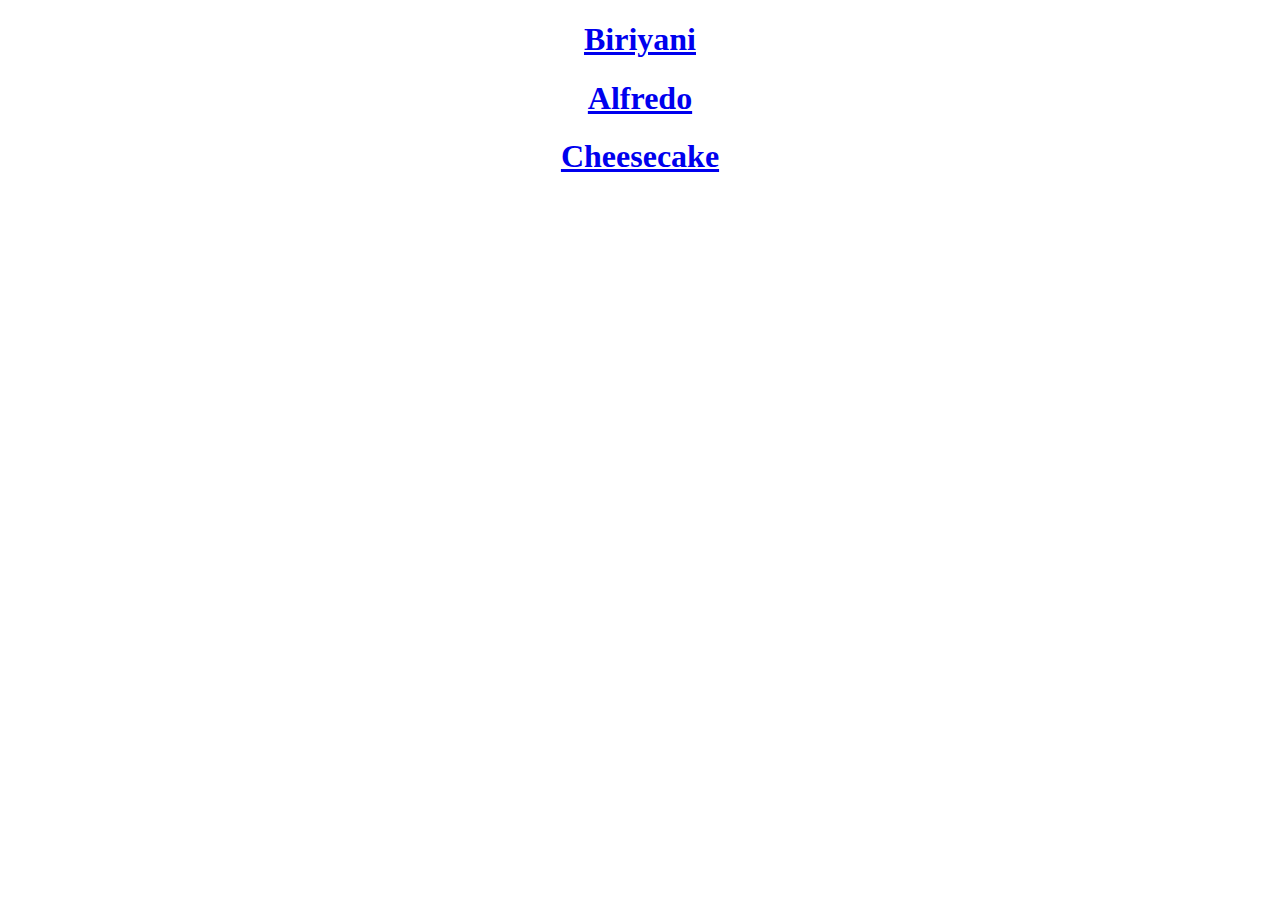
<file: index.html>
<!DOCTYPE html>
<html>
    <head>
        <meta charset="utf-8">  
        <title>Recipes</title>
        <link rel="stylesheet" href="styles.css"/>
    </head>

    <body>
        
            <div class="bullet-points">
                <h1><a href="recipes/biriyani.html">Biriyani</a></h1>
                <h1><a href="recipes/alfredo.html">Alfredo</a></h1>
                <h1><a href="recipes/cheesecake.html">Cheesecake</a></h1>
            </div>
        
        
    </body>
</html>
</file>
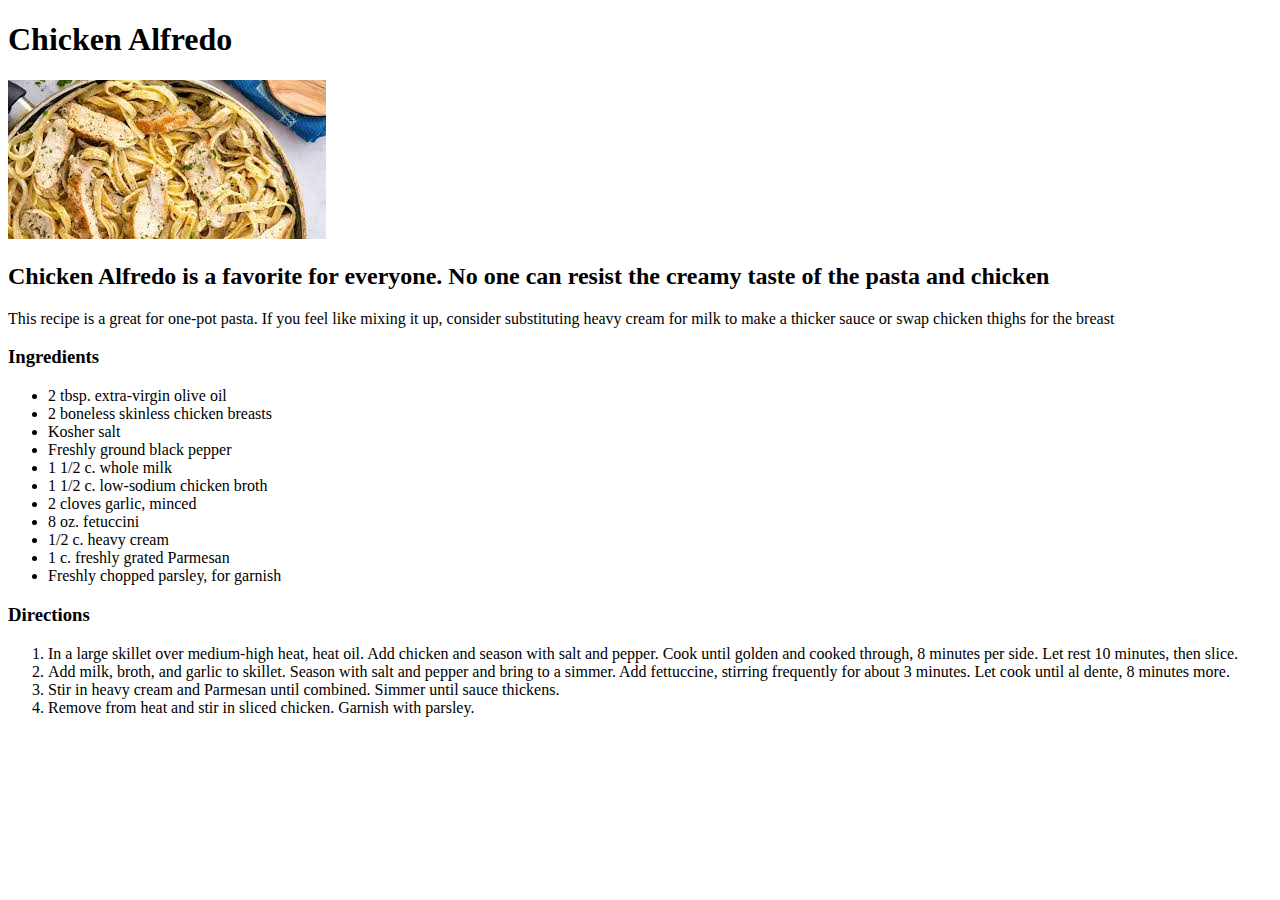
<file: recipes/alfredo.html>
<!DOCTYPE html>
<html>
    <head>
        <meta charset="utf-8">
        <title>Chicken Alfredo</title>
        <link rel="stylesheet" href="../styles.css">
    </head>

    <body>
        <h1>Chicken Alfredo</h1>
        <img src="../img/alfredo.jpeg">
        <h2>Chicken Alfredo is a favorite for everyone. No one can resist the creamy taste of the pasta and chicken</h2>

        <p>This recipe is a great for one-pot pasta. If you feel like mixing it up, consider substituting heavy cream for milk to make a thicker sauce or swap chicken
            thighs for the breast
        </p>

        <h3>Ingredients</h3>
        <ul>
            <li>2 tbsp. extra-virgin olive oil</li>
            <li>2 boneless skinless chicken breasts</li>
            <li>Kosher salt</li>
            <li>Freshly ground black pepper</li>
            <li>1 1/2 c. whole milk</li>
            <li>1 1/2 c. low-sodium chicken broth</li>
            <li>2 cloves garlic, minced</li>
            <li>8 oz. fetuccini</li>
            <li>1/2 c. heavy cream</li>
            <li>1 c. freshly grated Parmesan</li>
            <li>Freshly chopped parsley, for garnish</li>
        </ul>

        <h3>Directions</h3>
        <ol>
            <li>In a large skillet over medium-high heat, 
            heat oil. Add chicken and season with salt and pepper. Cook until golden and cooked through, 8 minutes per side. Let rest 10 minutes, then slice.
            </li>
            <li>Add milk, broth, and garlic to skillet. Season with salt and pepper and bring to a simmer. 
            Add fettuccine, stirring frequently for about 3 minutes. Let cook until al dente, 8 minutes more. 
            </li>
            <li>Stir in heavy cream and Parmesan until combined. Simmer until sauce thickens. </li>
            <li>Remove from heat and stir in sliced chicken. Garnish with parsley. </li>
        </ol>


    </body>
</html>
</file>
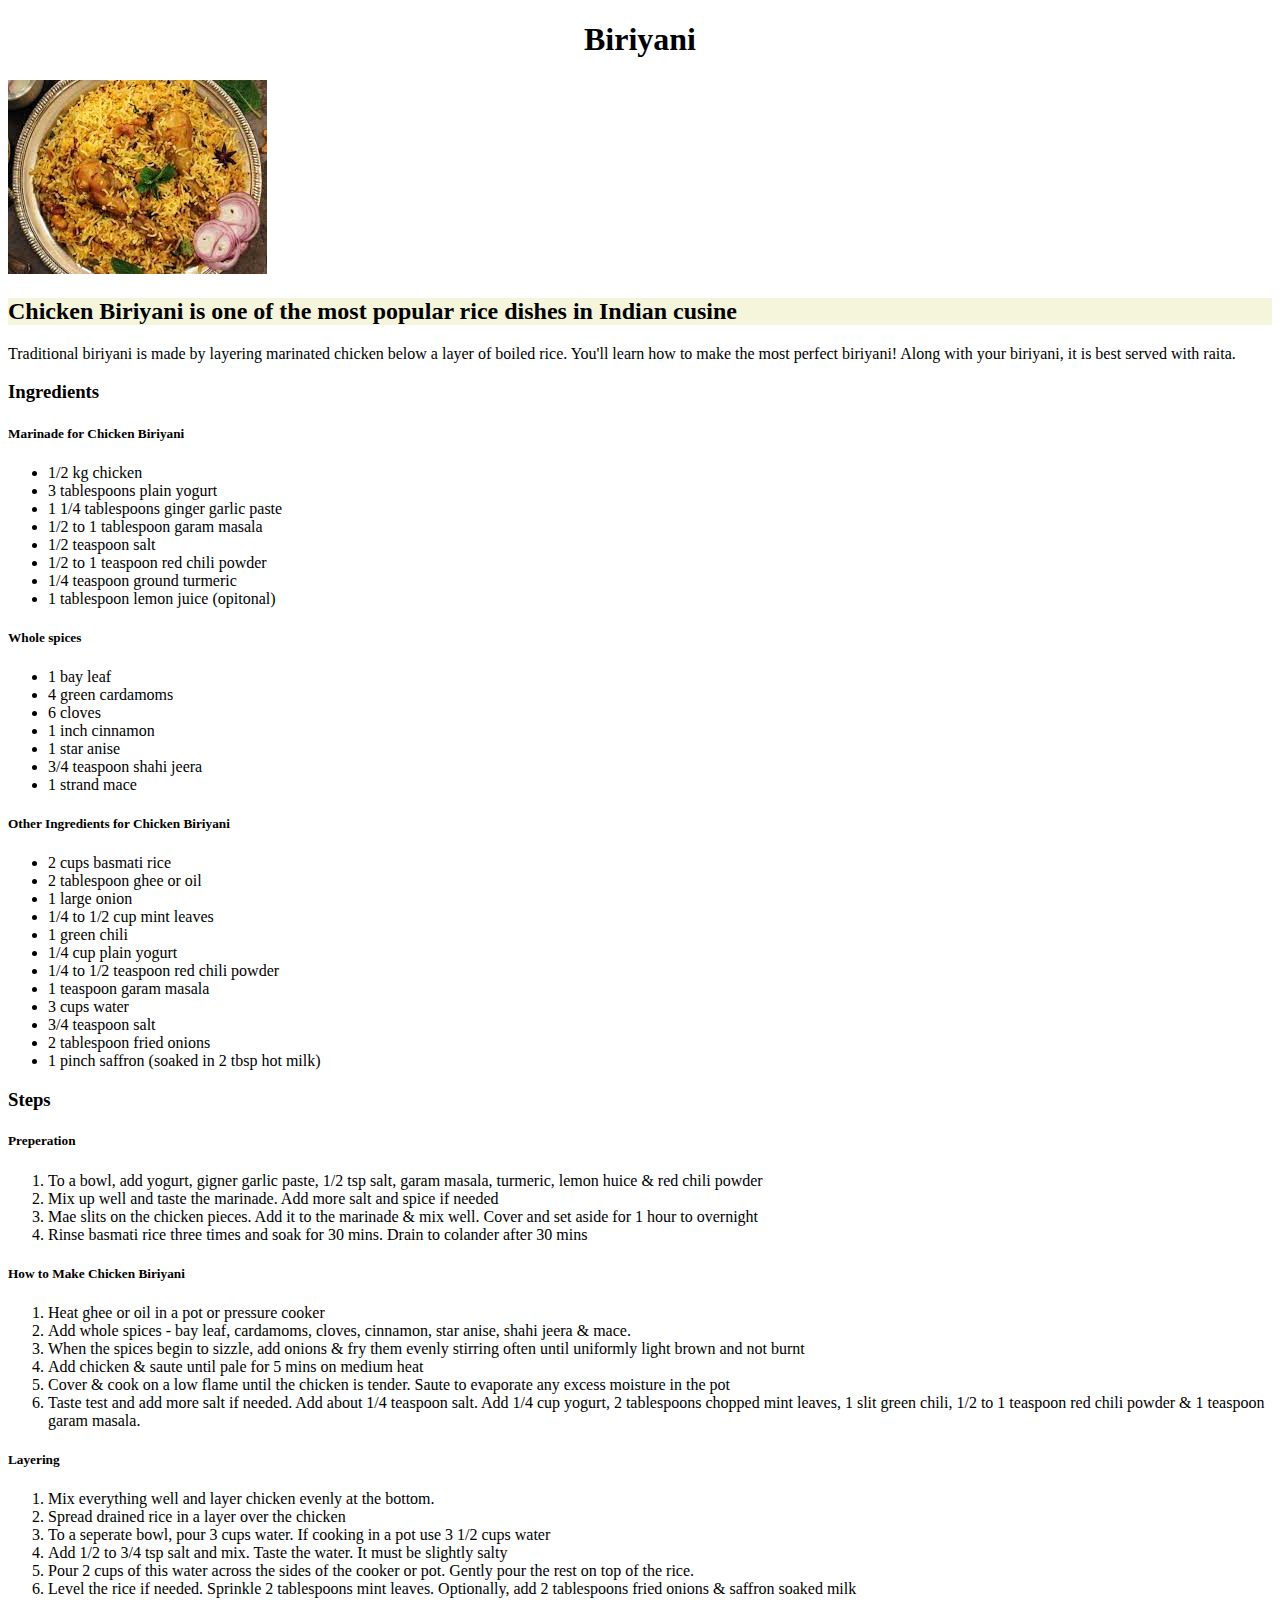
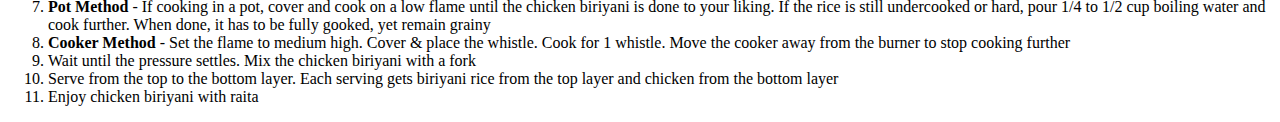
<file: recipes/biriyani.html>
<!DOCTYPE html>
<html>
    <head>
        <meta charset="utf-8">
        <title>Chicken Biriyani</title>
        <link rel="stylesheet" href="../styles.css">
    </head>

    <body>
        <h1 id="title">Biriyani</h1>

        <img  src="../img/biriyani.jpeg">
        <h2 class="tradition">Chicken Biriyani is one of the most popular rice dishes in Indian cusine</h4>
        <p>Traditional biriyani is made by layering marinated chicken below a layer of boiled rice. You'll learn how to make the most perfect biriyani! Along with
            your biriyani, it is best served with raita.
        </p>


        <h3>Ingredients</h3>
        <h5>Marinade for Chicken Biriyani</h5>
        <ul>
            <li>1/2 kg chicken</li>
            <li>3 tablespoons plain yogurt</li>
            <li>1 1/4 tablespoons ginger garlic paste</li>
            <li>1/2 to 1 tablespoon garam masala</li>
            <li>1/2 teaspoon salt</li>
            <li>1/2 to 1 teaspoon red chili powder</li>
            <li>1/4 teaspoon ground turmeric</li>
            <li>1 tablespoon lemon juice (opitonal)</li>
        </ul>
        <h5>Whole spices</h5>
        <ul>
            <li>1 bay leaf</li>
            <li>4 green cardamoms</li>
            <li>6 cloves</li>
            <li>1 inch cinnamon</li>
            <li>1 star anise</li>
            <li>3/4 teaspoon shahi jeera</li>
            <li>1 strand mace</li>
        </ul>
        <h5>Other Ingredients for Chicken Biriyani</h5>
        <ul>
            <li>2 cups basmati rice</li>
            <li>2 tablespoon ghee or oil</li>
            <li>1 large onion</li>
            <li>1/4 to 1/2 cup mint leaves</li>
            <li>1 green chili</li>
            <li>1/4 cup plain yogurt</li>
            <li>1/4 to 1/2 teaspoon red chili powder</li>
            <li>1 teaspoon garam masala</li>
            <li>3 cups water</li>
            <li>3/4 teaspoon salt</li>
            <li>2 tablespoon fried onions</li>
            <li>1 pinch saffron (soaked in 2 tbsp hot milk)</li>
        </ul>

        <h3>Steps</h3>
        <h5>Preperation</h5>
        <ol>
            <li>To a bowl, add yogurt, gigner garlic paste, 1/2 tsp salt, garam masala, turmeric, lemon huice & red chili powder</li>
            <li>Mix up well and taste the marinade. Add more salt and spice if needed</li>
            <li>Mae slits on the chicken pieces. Add it to the marinade & mix well. Cover and set aside for 1 hour to overnight</li>
            <li>Rinse basmati rice three times and soak for 30 mins. Drain to colander after 30 mins</li>
        </ol>
        <h5>How to Make Chicken Biriyani</h5>
        <ol>
            <li>Heat ghee or oil in a pot or pressure cooker</li>
            <li>Add whole spices - bay leaf, cardamoms, cloves, cinnamon, star anise, shahi jeera & mace.</li>
            <li>When the spices begin to sizzle, add onions & fry them evenly stirring often until uniformly light brown and not burnt</li>
            <li>Add chicken & saute until pale for 5 mins on medium heat</li>
            <li>Cover & cook on a low flame until the chicken is tender. Saute to evaporate any excess moisture in the pot</li>
            <li>Taste test and add more salt if needed. Add about 1/4 teaspoon salt. Add 1/4 cup yogurt, 2 tablespoons chopped mint leaves, 1 slit green chili,
                1/2 to 1 teaspoon red chili powder & 1 teaspoon garam masala.
            </li>
        </ol>
        <h5>Layering</h5>
        <ol>
            <li>Mix everything well and layer chicken evenly at the bottom.</li>
            <li>Spread drained rice in a layer over the chicken</li>
            <li>To a seperate bowl, pour 3 cups water. If cooking in a pot use 3 1/2 cups water</li>
            <li>Add 1/2 to 3/4 tsp salt and mix. Taste the water. It must be slightly salty</li>
            <li>Pour 2 cups of this water across the sides of the cooker or pot. Gently pour the rest on top of the rice.</li>
            <li>Level the rice if needed. Sprinkle 2 tablespoons mint leaves. Optionally, add 2 tablespoons fried onions & saffron soaked milk</li>
            <li><strong>Pot Method</strong> - If cooking in a pot, cover and cook on a low flame until the chicken biriyani is done to your liking. If the rice 
            is still undercooked or hard, pour 1/4 to 1/2 cup boiling water and cook further. When done, it has to be fully gooked, yet remain grainy</li>
            <li><strong>Cooker Method</strong> - Set the flame to medium high. Cover & place the whistle. Cook for 1 whistle. Move the cooker away from the burner
            to stop cooking further</li>
            <li>Wait until the pressure settles. Mix the chicken biriyani with a fork</li>
            <li>Serve from the top to the bottom layer. Each serving gets biriyani rice from the top layer and chicken from the bottom layer</li>
            <li>Enjoy chicken biriyani with raita</li>
        </ol>

    </body>

</html>
</file>
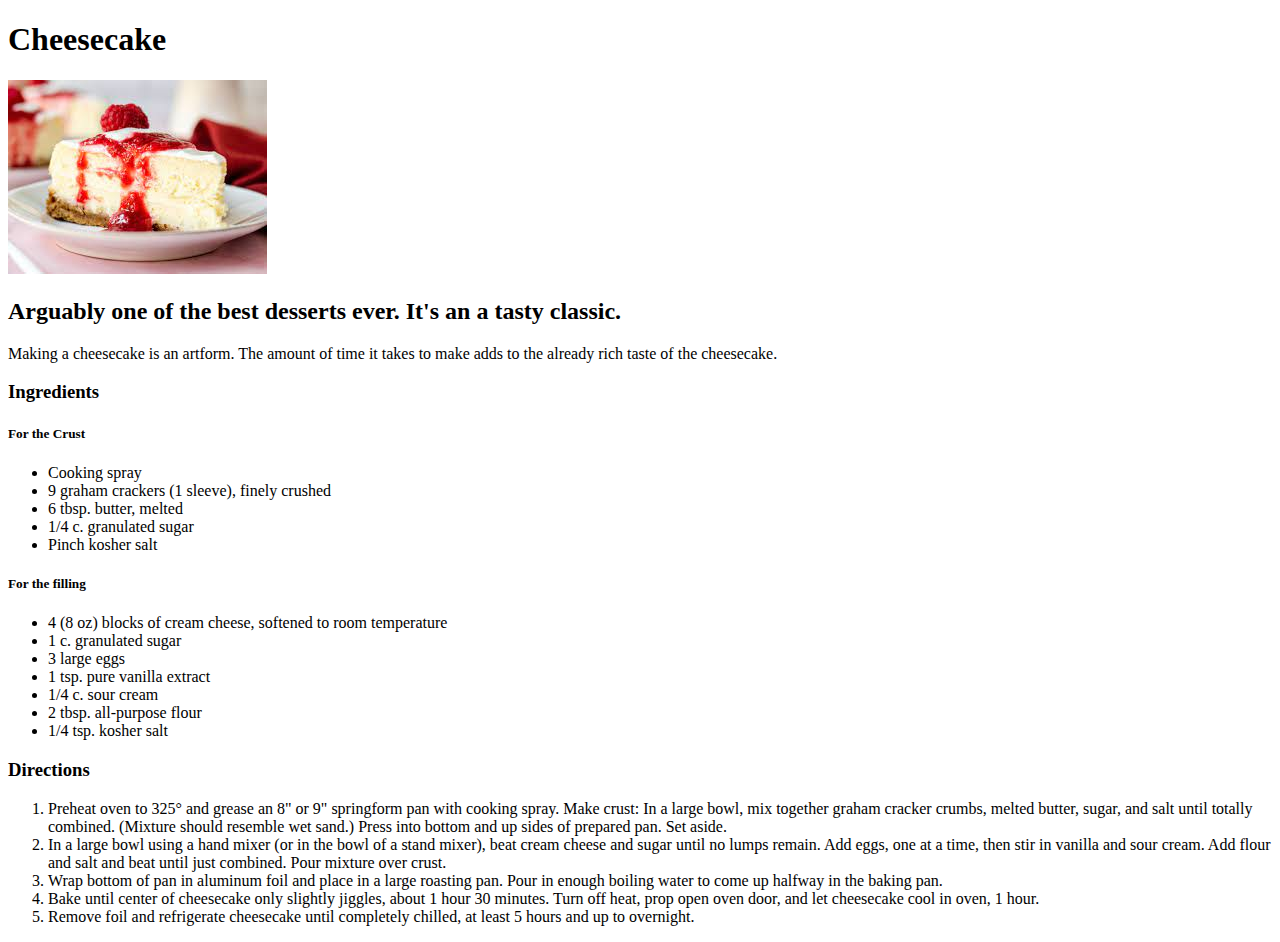
<file: recipes/cheesecake.html>
<!DOCTYPE html>
<html>
    <head>
        <meta charset="utf-8">
        <title>Cheesecake</title>
        <link rel="stylesheet" href="../styles.css">
    </head>
    <body>
        <h1>Cheesecake</h1>
        <img src="../img/cheesecake.jpeg">
        <h2>Arguably one of the best desserts ever. It's an a tasty classic. </h2>

        <p>Making a cheesecake is an artform. The amount of time it takes to make adds to the already rich taste of the cheesecake. </p>

        <h3>Ingredients</h3>
        <h5>For the Crust</h5>
        <ul>
            <li>Cooking spray</li>
            <li>9 graham crackers (1 sleeve), finely crushed</li>
            <li>6 tbsp. butter, melted</li>
            <li>1/4 c. granulated sugar</li>
            <li>Pinch kosher salt</li>
        </ul>

        <h5>For the filling</h5>
        <ul>
            <li>4 (8 oz) blocks of cream cheese, softened to room temperature</li>
            <li>1 c. granulated sugar</li>
            <li>3 large eggs</li>
            <li>1 tsp. pure vanilla extract</li>
            <li>1/4 c. sour cream</li>
            <li>2 tbsp. all-purpose flour</li>
            <li>1/4 tsp. kosher salt</li>
        </ul>

        <h3>Directions</h3>
        <ol>
            <li>Preheat oven to 325° and grease an 8" or 9" springform pan with cooking spray. Make crust: In a large bowl, mix together graham cracker crumbs,
                 melted butter, sugar, and salt until totally combined. (Mixture should resemble wet sand.) Press into bottom and up sides of prepared pan. Set aside.
            </li>
            <li>In a large bowl using a hand mixer (or in the bowl of a stand mixer), beat cream cheese and sugar until no lumps remain.
                 Add eggs, one at a time, then stir in vanilla and sour cream. Add flour and salt and beat until just combined. Pour mixture over crust.
            </li>
            <li>Wrap bottom of pan in aluminum foil and place in a large roasting pan. Pour in enough boiling water to come up halfway in the baking pan. </li>
            <li>Bake until center of cheesecake only slightly jiggles, about 1 hour 30 minutes. Turn off heat, prop open oven door,
                and let cheesecake cool in oven, 1 hour.
            </li>
            <li>Remove foil and refrigerate cheesecake until completely chilled, at least 5 hours and up to overnight.</li>
        </ol>
    </body>

</html>
</file>
<file: styles.css>
.bullet-points {
    font: "San Francisco", Helvetica, Arial, sans-serif;
    color: red;
    text-align: center;
}

.tradition { 
    font: "San Francisco", Helvetica, Arial, sans-serif;
    color: black;
    background-color: beige;
}

#title {
    font: "San Francisco", Helvetica, Arial, sans-serif;
    text-align: center;
    
}
</file>
